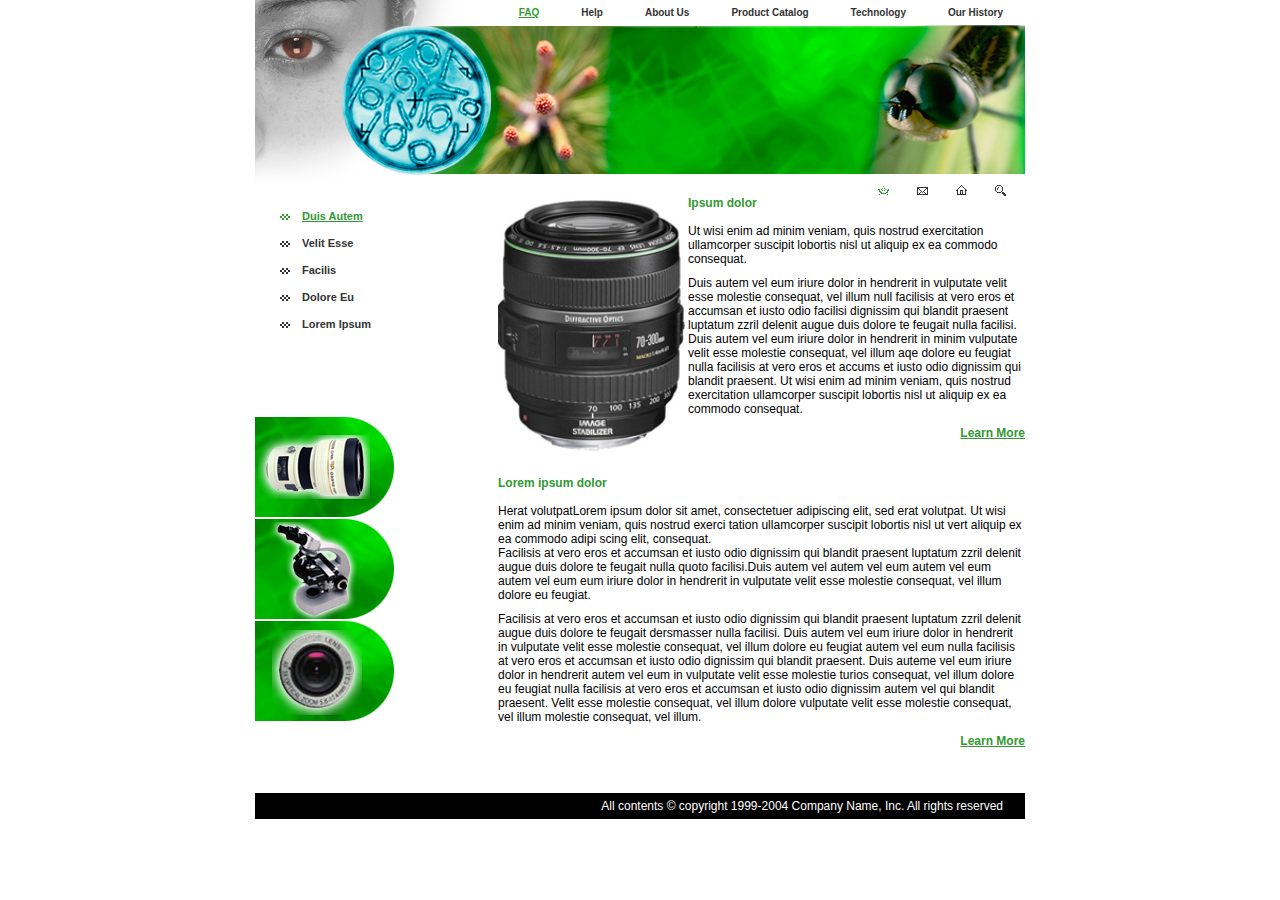
<file: task2_lenses/index.html>
<!DOCTYPE html>
<html xmlns="http://www.w3.org/1999/xhtml">
<head>
    <title>task2/lenses</title>

    <meta name="viewport" content="width=device-width, initial-scale=1.0">
    <link href="css/reset.css" rel="stylesheet">
    <link href="css/styles.css" rel="stylesheet">
    <!--[if lt IE 9]>
        <script src="https://oss.maxcdn.com/libs/html5shiv/3.7.0/html5shiv.js"></script>
        <script src="https://oss.maxcdn.com/libs/respond.js/1.3.0/respond.min.js"></script>
    <![endif]-->

</head>
<body>
    
    <div class="wrapper">
        <header>

           <div class="container">
            
               <nav>
                
                    <ul>
                        
                        <li><a href="#">Our History</a></li>
                        <li><a href="#">Technology</a></li>
                        <li><a href="#">Product Catalog</a></li>
                        <li><a href="#">About Us</a></li>
                        <li><a href="#">Help</a></li>
                        <li class="active"><a href="#">FAQ</a></li>
                    </ul>

                </nav>
            
            </div>

        </header>
        
        <div id="main">
            
            <div class="conteiner">
            
               <div class="icon-list">
					<ul>
                        <li class="item-1"><a href="#"></a></li>
                        <li class="item-2"><a href="#"></a></li>
                        <li class="item-3"><a href="#"></a></li>
                        <li class="item-4"><a href="#"></a></li>
                    </ul>
				</div>
               
                <aside class="sidebar">
                   
                    <ul class="menu">
                        <li class="active"><a href="#">Duis Autem</a></li>
                        <li><a href="#">Velit Esse</a></li>
                        <li><a href="#">Facilis</a></li>
                        <li><a href="#">Dolore Eu</a></li>
                        <li><a href="#">Lorem Ipsum</a></li>
                    </ul>

                    <ul class="product-list">
                        <li class="product-1"><a href="#"></a></li>
                        <li class="product-2"><a href="#"></a></li>
                        <li class="product-3"><a href="#"></a></li>
                    </ul>

                </aside>
                    
                    
                <div class="content">
                    
                    <div class="paragraph">
                       
                        <img src="img/content-lens.png" alt="lens" />

                        <h3>Ipsum dolor</h3>

                        <p>Ut wisi enim ad minim veniam, quis nostrud exercitation ullamcorper suscipit lobortis nisl ut aliquip ex ea commodo consequat.</p>
                        <p>Duis autem vel eum iriure dolor in hendrerit in vulputate velit esse molestie consequat, vel illum null facilisis at vero eros et accumsan et iusto odio facilisi dignissim qui blandit praesent luptatum zzril delenit  augue duis dolore te feugait nulla facilisi. <br/> Duis autem vel eum iriure dolor in hendrerit in minim vulputate velit esse molestie consequat, vel illum aqe dolore eu feugiat nulla facilisis at vero eros et accums et iusto odio dignissim qui blandit praesent. Ut wisi enim ad minim veniam, quis nostrud exercitation ullamcorper suscipit lobortis nisl ut aliquip ex ea commodo consequat.  </p>

                        <a href="#" class="more">Learn More</a>
                        
                    </div>
                    
                    <div class="paragraph">
                       
                        <h3>Lorem ipsum dolor</h3>
                        <p>Herat volutpatLorem ipsum dolor sit amet, consectetuer adipiscing elit, sed erat volutpat. Ut wisi enim ad minim veniam, quis nostrud exerci tation  ullamcorper suscipit lobortis nisl ut vert aliquip ex ea commodo adipi scing elit, consequat.<br/> Facilisis at vero eros et accumsan et iusto odio dignissim qui blandit praesent luptatum zzril delenit augue duis dolore te feugait nulla quoto facilisi.Duis autem vel autem vel eum autem vel eum autem vel eum eum iriure dolor in hendrerit in vulputate velit esse molestie consequat, vel illum dolore eu feugiat.</p>
                        <p>Facilisis at vero eros et accumsan et iusto odio dignissim qui blandit praesent luptatum zzril delenit augue duis dolore te feugait dersmasser nulla facilisi. Duis autem vel eum iriure dolor in hendrerit in vulputate velit esse molestie consequat, vel illum dolore eu feugiat autem vel eum nulla facilisis at vero eros et accumsan et iusto odio dignissim qui blandit praesent. Duis auteme vel eum iriure dolor in hendrerit autem vel eum in vulputate velit esse  molestie turios consequat, vel illum dolore eu feugiat nulla facilisis at vero eros et accumsan et iusto odio dignissim autem vel qui blandit praesent. Velit esse molestie consequat, vel illum dolore vulputate velit esse molestie consequat, vel illum molestie consequat, vel illum.</p>

                        <a href="#" class="more">Learn More</a>
                    
                    </div>
                 
                </div>
            
            </div>
            
        </div>
    
        <footer>
            <div class="container">
                <p class="copy">All contents &copy; copyright 1999-2004 Company Name, Inc. All rights reserved</p>
            </div>
        </footer>
    
    </div>
    
</body>
</html>
</file>
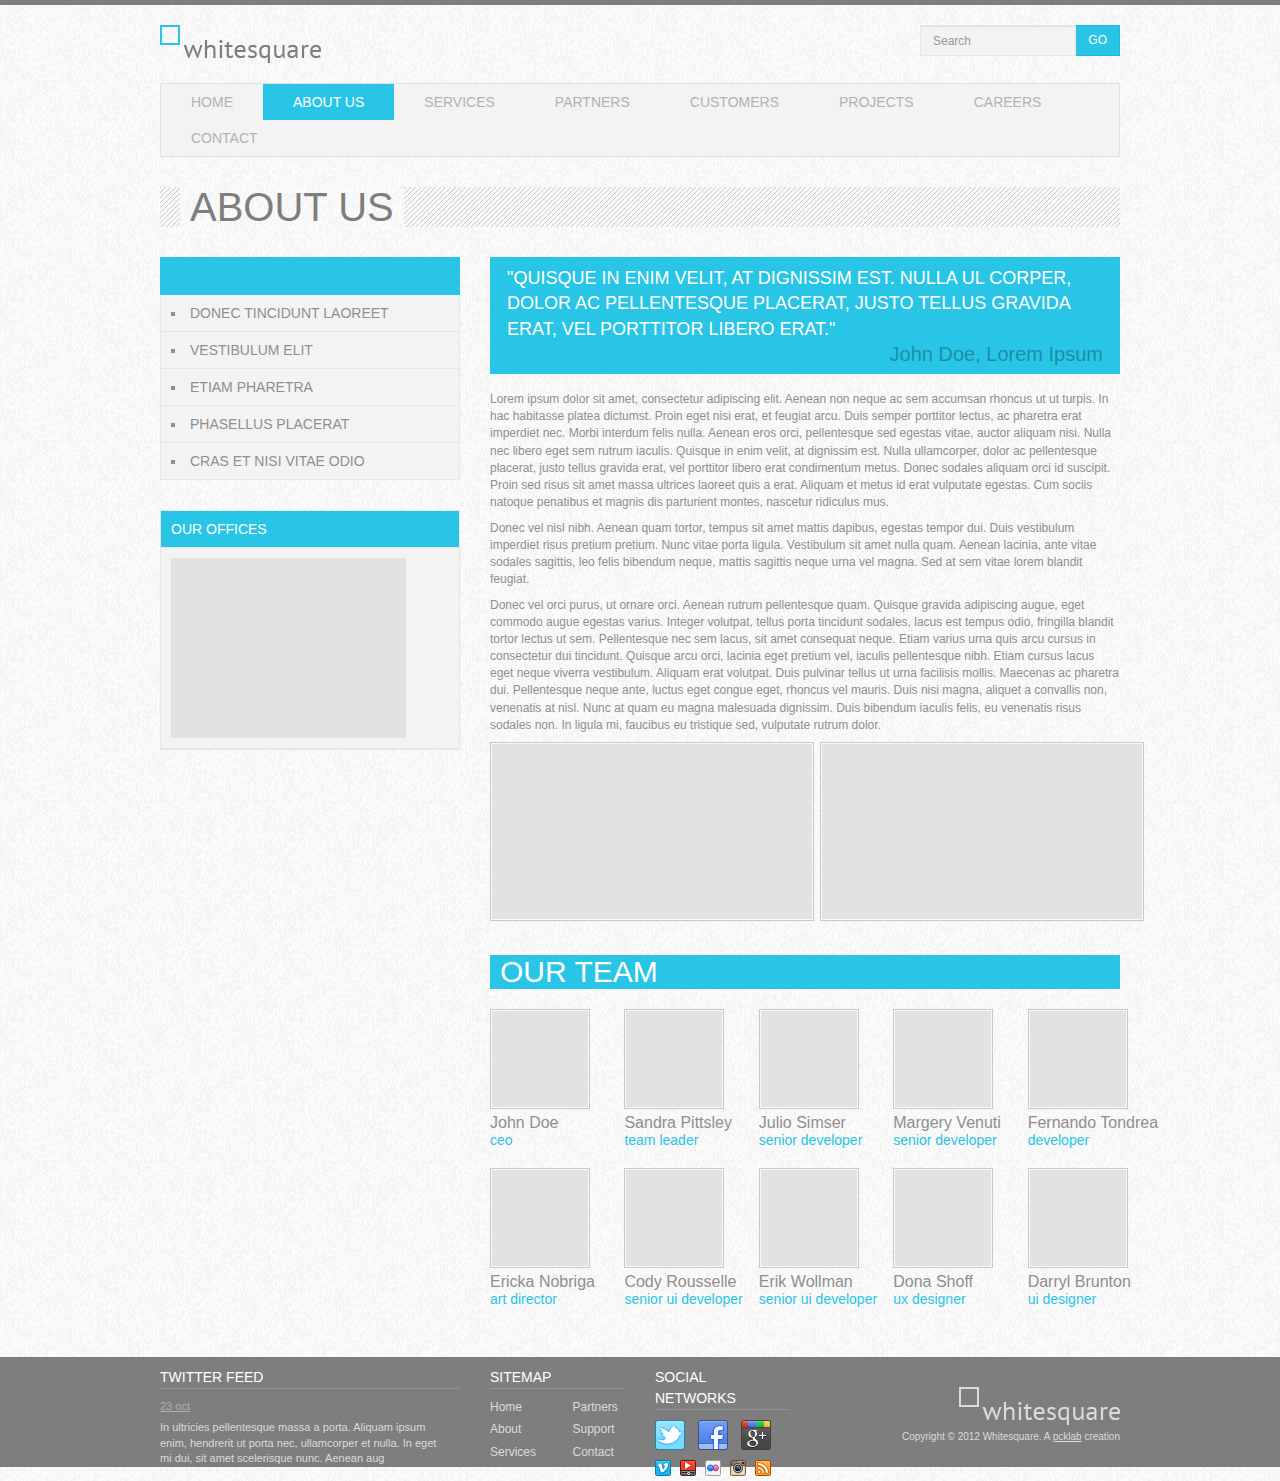
<file: task1_bootstrap/www/index.html>
﻿<!DOCTYPE html>
<html xmlns="http://www.w3.org/1999/xhtml">
<head>
    <title>task1/bootstrap</title>

    <meta name="viewport" content="width=device-width, initial-scale=1.0">
    <link href="css/styles.css" rel="stylesheet">
    <link href="css/bootstrap.css" rel="stylesheet">
    <!--[if lt IE 9]>
        <script src="https://oss.maxcdn.com/libs/html5shiv/3.7.0/html5shiv.js"></script>
        <script src="https://oss.maxcdn.com/libs/respond.js/1.3.0/respond.min.js"></script>
    <![endif]-->

</head>
<body>

    <div class="wrapper container">

        <header>
            
            <form name="search" action="#" method="get" class="form-inline form-search pull-right">

                <div class="input-group">

                    <label class="sr-only" for="searchInput">Search</label>

                    <input class="form-control" id="searchInput" type="text" name="search" placeholder="Search">
                    <div class="input-group-btn">
                        <button type="submit" class="btn btn-primary">GO</button>
                    </div>
                </div>
            </form>

            <a href="/"><img src="img/logo.png" alt="Whitesquare logo"></a>

        </header>

        <nav class="navbar navbar-default">
            <ul class="nav navbar-nav">
                <li><a href="#">Home</a></li>
                <li class="active"><a href="#">About us</a></li>
                <li><a href="#">Services</a></li>
                <li><a href="#">Partners</a></li>
                <li><a href="#">Customers</a></li>
                <li><a href="#">Projects</a></li>
                <li><a href="#">Careers</a></li>
                <li><a href="#">Contact</a></li>
            </ul>
        </nav>

        <div class="heading">
            <h1>About us</h1>
        </div>

        <div class="row">

            <aside class="col-md-8">
                <ul class="list-group submenu">
                    <li class="list-group-item active">Lorem ipsum</li>
                    <li class="list-group-item"><a href="#">Donec tincidunt laoreet</a></li>
                    <li class="list-group-item"><a href="#">Vestibulum elit</a></li>
                    <li class="list-group-item"><a href="#">Etiam pharetra</a></li>
                    <li class="list-group-item"><a href="#">Phasellus placerat</a></li>
                    <li class="list-group-item"><a href="#">Cras et nisi vitae odio</a></li>
                </ul>

                <div class="panel panel-primary">
                    <div class="panel-heading">
                        Our offices
                    </div>
                    <div class="panel-body">
                        <img src="img/map.png" class="img-responsive" alt="Our offices">
                    </div>
                </div>

            </aside>

            <section class="col-md-16">

                <div class="jumbotron">
                    <blockquote>
                        <p>
                            "Quisque in enim velit, at dignissim est. nulla ul corper, dolor ac pellentesque placerat, justo tellus gravida erat, vel porttitor libero erat."
                        </p>
                        <small>John Doe, Lorem Ipsum</small>
                    </blockquote>
                </div>

                <p>Lorem ipsum dolor sit amet, consectetur adipiscing elit. Aenean non neque ac sem accumsan rhoncus ut ut turpis. In hac habitasse platea dictumst. Proin eget nisi erat, et feugiat arcu. Duis semper porttitor lectus, ac pharetra erat imperdiet nec. Morbi interdum felis nulla. Aenean eros orci, pellentesque sed egestas vitae, auctor aliquam nisi. Nulla nec libero eget sem rutrum iaculis. Quisque in enim velit, at dignissim est. Nulla ullamcorper, dolor ac pellentesque placerat, justo tellus gravida erat, vel porttitor libero erat condimentum metus. Donec sodales aliquam orci id suscipit. Proin sed risus sit amet massa ultrices laoreet quis a erat. Aliquam et metus id erat vulputate egestas. Cum sociis natoque penatibus et magnis dis parturient montes, nascetur ridiculus mus.</p>
                <p>Donec vel nisl nibh. Aenean quam tortor, tempus sit amet mattis dapibus, egestas tempor dui. Duis vestibulum imperdiet risus pretium pretium. Nunc vitae porta ligula. Vestibulum sit amet nulla quam. Aenean lacinia, ante vitae sodales sagittis, leo felis bibendum neque, mattis sagittis neque urna vel magna. Sed at sem vitae lorem blandit feugiat.</p>
                <p>Donec vel orci purus, ut ornare orci. Aenean rutrum pellentesque quam. Quisque gravida adipiscing augue, eget commodo augue egestas varius. Integer volutpat, tellus porta tincidunt sodales, lacus est tempus odio, fringilla blandit tortor lectus ut sem. Pellentesque nec sem lacus, sit amet consequat neque. Etiam varius urna quis arcu cursus in consectetur dui tincidunt. Quisque arcu orci, lacinia eget pretium vel, iaculis pellentesque nibh. Etiam cursus lacus eget neque viverra vestibulum. Aliquam erat volutpat. Duis pulvinar tellus ut urna facilisis mollis. Maecenas ac pharetra dui. Pellentesque neque ante, luctus eget congue eget, rhoncus vel mauris. Duis nisi magna, aliquet a convallis non, venenatis at nisl. Nunc at quam eu magna malesuada dignissim. Duis bibendum iaculis felis, eu venenatis risus sodales non. In ligula mi, faucibus eu tristique sed, vulputate rutrum dolor.</p>

                <div class="row">
                    <div class="col-md-12">
                        <img src="img/about.png" alt="" class="thumbnail">
                    </div>
                    <div class="col-md-12">
                        <img src="img/about.png" alt="" class="thumbnail">
                    </div>
                </div>

                <h2>Our team</h2>

                <div class="team">
                    <div class="row">
                        <div class="col col-md-4">
                            <img src="img/team-item.jpg" class="thumbnail">
                            <div class="caption">
                                <h3>John Doe</h3>
                                <p>ceo</p>
                            </div>
                        </div>

                        <div class="col col-md-4 col-md-offset-1">
                            <img src="img/team-item.jpg" class="thumbnail">
                            <div class="caption">
                                <h3>Sandra Pittsley</h3>
                                <p>team leader</p>
                            </div>
                        </div>

                        <div class="col col-md-4 col-md-offset-1">
                            <img src="img/team-item.jpg" class="thumbnail">
                            <div class="caption">
                                <h3>Julio Simser</h3>
                                <p>senior developer</p>
                            </div>
                        </div>

                        <div class="col col-md-4 col-md-offset-1">
                            <img src="img/team-item.jpg" class="thumbnail">
                            <div class="caption">
                                <h3>Margery Venuti</h3>
                                <p>senior developer</p>
                            </div>
                        </div>

                        <div class="col col-md-4 col-md-offset-1">
                            <img src="img/team-item.jpg" class="thumbnail">
                            <div class="caption">
                                <h3>Fernando Tondrea</h3>
                                <p>developer</p>
                            </div>
                        </div>
                    </div>

                    <div class="row">
                        <div class="col col-md-4">
                            <img src="img/team-item.jpg" class="thumbnail">
                            <div class="caption">
                                <h3>Ericka Nobriga</h3>
                                <p>art director</p>
                            </div>
                        </div>

                        <div class="col col-md-4 col-md-offset-1">
                            <img src="img/team-item.jpg" class="thumbnail">
                            <div class="caption">
                                <h3>Cody Rousselle</h3>
                                <p>senior ui developer</p>
                            </div>
                        </div>

                        <div class="col col-md-4 col-md-offset-1">
                            <img src="img/team-item.jpg" class="thumbnail">
                            <div class="caption">
                                <h3>Erik Wollman</h3>
                                <p>senior ui developer</p>
                            </div>
                        </div>

                        <div class="col col-md-4 col-md-offset-1">
                            <img src="img/team-item.jpg" class="thumbnail">
                            <div class="caption">
                                <h3>Dona Shoff</h3>
                                <p>ux designer</p>
                            </div>
                        </div>

                        <div class="col col-md-4 col-md-offset-1">
                            <img src="img/team-item.jpg" class="thumbnail">
                            <div class="caption">
                                <h3>Darryl Brunton</h3>
                                <p>ui designer</p>
                            </div>
                        </div>
                    </div>

                </div>

            </section>

        </div>

    </div>

    <footer>

        <div class="container">
            <div class="row">

                <div class="col-md-8 twitter">
                    <h3>Twitter feed</h3>
                    <time datetime="2012-10-23"><a href="#">23 oct</a></time>
                    <p>
                        In ultricies pellentesque massa a porta. Aliquam ipsum enim, hendrerit ut porta nec, ullamcorper et nulla. In eget mi dui, sit amet scelerisque nunc. Aenean aug
                    </p>
                </div>

                <div class="col-md-4 sitemap">
                    <h3>Sitemap</h3>
                    <div class="row">
                        <div class="col-md-12">
                            <a href="#">Home</a>
                            <a href="#">About</a>
                            <a href="#">Services</a>
                        </div>
                        <div class="col-md-12">
                            <a href="#">Partners</a>
                            <a href="#">Support</a>
                            <a href="#">Contact</a>
                        </div>
                    </div>
                </div>

                <div class="col-md-4 social">
                    <h3>Social networks</h3>
                    <a href="#" class="social-icon twitter"></a>
                    <a href="#" class="social-icon facebook"></a>
                    <a href="#" class="social-icon google-plus"></a>
                    <a href="#" class="social-icon-small vimeo"></a>
                    <a href="#" class="social-icon-small youtube"></a>
                    <a href="#" class="social-icon-small flickr"></a>
                    <a href="#" class="social-icon-small instagram"></a>
                    <a href="#" class="social-icon-small rss"></a>
                </div>

                <div class="col-md-8 footer-logo">
                    <a href="/"><img src="img/footer-logo.png" alt="footerlogo"></a>
                    <p>
                        Copyright © 2012 Whitesquare. A <a href="#">pcklab</a> creation
                    </p>
                </div>

            </div>
        </div>

    </footer>

</body>
</html>
</file>
<file: task2_lenses/css/styles.css>
body{
    font: 12px Verdana, sans-serif;
}

/*wrapper*/
.wrapper{
    background-color: #fff;
    margin: 0 auto;
    width: 770px;
}
/*/wrapper*/

/*header*/
header{
    position: relative;
    font-size: 10px;
    font-weight: bold;
    padding: 0 0 0 218px;
    height: 185px;
}

    header:before{
        content: "";
        position: absolute;
        background: url(../img/header-face.png) no-repeat;
        height: 100%;
        width: 218px;
        left: 0;
        top: 0;
        z-index: 0;
    }
    
    header:after{
        content: "";
        position: absolute;
        background: url(../img/bg-header.png) no-repeat;
        height: 150px;
        width: 683px;
        right: 0;
        bottom: 10px;
        z-index: 1;
    }
/*/header*/

/*nav*/
nav{
    margin-left: -42px;
    padding-top: 7px;
}

    nav ul{
        overflow: hidden;
        list-style: none;
    }

    nav ul li{
        display: inline-block;
        float: right;
        margin-left: 42px;
        z-index: 2;
    }
    
    nav a{
        text-decoration: none;
        color: #333;
    }

    nav a:hover{
        text-decoration: underline;
    }
    
    nav .active a{
        color: #339933;
        text-decoration: underline;
    }
/*/nav*/

/*main*/
#main{
    overflow: hidden;
    width: 100%;
    position: relative;
}
    
    #main .icon-list {
        position: relative;
        float: right;
        margin-right: 5px; 
    }

    #main .icon-list ul{
        list-style: none;
    }

    #main .icon-list ul li{
        float: left;
        display: block;
        margin-left: 14px;
        margin-right: 14px;
    }

    #main .icon-list a{
        background: url("../img/icons-sprite.png") no-repeat;
        width: 11px;
        height: 11px;
        display: block;
    }

    #main .icon-list .item-1 a{
        background-position: 0px;
    }

    #main .icon-list .item-2 a{
        background-position: -14px;
    }

    #main .icon-list .item-3 a{
        background-position: -25px;
    }
    
    #main .icon-list .item-4 a{
        background-position: -36px;
    }
    

    /*sidebar*/
    .sidebar{
        -moz-box-sizing: border-box;
	    -webkit-box-sizing: border-box;
	    box-sizing: border-box;
        float: left;
        position: relative;
        width: 218px;
        margin: 25px 0px 0px 25px;
    }

        .sidebar ul.menu{
            font-size: 11px;
            font-weight: bold;
            padding: 0;
            margin: 0 0 87px;
            list-style: none;
            list-style-position: outside;
        }

        .sidebar ul.menu li{
            margin-bottom: 15px;
            position: relative;
        }

        .sidebar ul.menu li:before{
            background: url(../img/sprite.png) no-repeat -16px 0;
            content: "";
            position: absolute;
            height: 6px;
            width: 10px;
            left: 0;
            top: 30%;
        }

        .sidebar ul.menu li a{
            color: #333;
            display: block;
            padding-left: 22px;
            text-decoration: none;
        }


        .sidebar ul.menu a:hover{
            text-decoration: underline;
            color: #339933;
        }

        .sidebar ul.menu li.active:before,
        .sidebar ul.menu li:hover:before{
            background-position: 0 0;
        }

        .sidebar .menu .active a{
            text-decoration: underline;
            color: #339933;
        }

        

        .sidebar .product-list{
            list-style: none;
            margin: 0 0 0 -25px;
            position: relative;
        }

        .sidebar .product-list li{
            background: url(../img/bg-product-list.png) no-repeat;
            height: 100px;
            width: 139px;
            margin-top: 2px;
            position: relative;
        }

        .sidebar .product-list a{
            display: block;
            height: 100%;
            position: relative;
            z-index: 10;
        }

        .sidebar .product-list li:after{
            background: url(../img/sprite.png) no-repeat;
            content: "";
            position: absolute;
            left: 50%;
            top: 50%;
        }

        .sidebar .product-list .product-1:after{
            background-position: 0 -104px;
            width: 112px;
	        height: 64px;
            margin: -32px 0px 0px -67px;
        }

        .sidebar .product-list .product-2:after{
            background-position: 0 -195px;
            width: 88px;
            height: 99px;
            margin: -47px 0 0 -55px;
        }

        .sidebar .product-list .product-3:after{
            background-position: 0 -305px;
            width: 90px;
            height: 85px;
            margin: -41px 0 0 -53px;
        }
    /*/sidebar*/

    /*content*/
    .content {
        -moz-box-sizing: border-box;
        -webkit-box-sizing: border-box;
        box-sizing: border-box;
        float: right;
        overflow: hidden;
        position: relative;
        width: 527px;
        margin-bottom: 25px;
    }

        .content img{
            height: auto;
            width: 190px;
            display: block;
            float: left;
        }

        .content .paragraph{
            margin-bottom: 20px;
            overflow: hidden;
            position: relative;
            width: 100%;
        }
        
        .content .more {
            color: #339933;
            float: right;
            font-weight: bold;
        }
    /*/content*/
/*/main*/


/*footer*/    
footer {
	background: #000;
	bottom: 0;
	color: #fff;
	left: 0;
	padding: 6px 0;
	right: 0;
}
    footer .copy {
        text-align: right;
        margin: 0;
    }

/*/footer*/

.container{
    margin-right: 22px;
    position: relative;
}

h3 {
    color: #339933;
    padding-bottom: 14px;
}

.paragraph p{
    padding-bottom: 10px;
}
</file>
